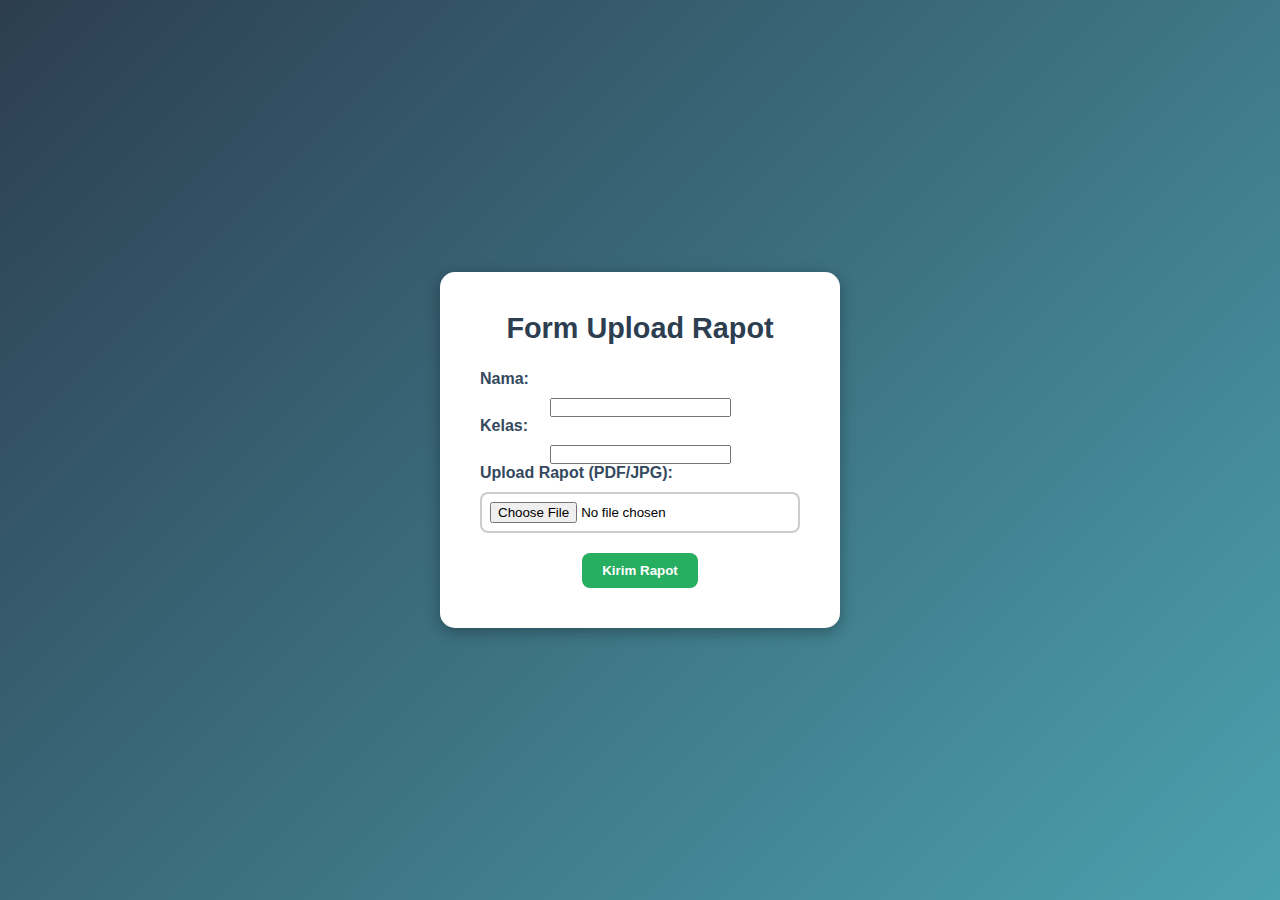
<file: laporan.html>
<!DOCTYPE html>
<html lang="id">
<head>
    <meta charset="UTF-8">
    <meta name="viewport" content="width=device-width, initial-scale=1.0">
    <title>Upload Rapot - Organisasi Gereja</title>
    <link rel="stylesheet" href="upload.css">
</head>
<body>
    <div class="container">
        <h1>Form Upload Rapot</h1>
        <form action="#" method="post" enctype="multipart/form-data">
            <label for="nama">Nama:</label>
                <input type="text" id="nama" name="nama" required>

            <label for="namakelas">Kelas:</label>
                <input type="text" id="namakelas" name="namakelas" required>

            <label for="rapot">Upload Rapot (PDF/JPG):</label>
                <input type="file" id="rapot" name="rapot" accept=".pdf,.jpg,.jpeg" required>

            <button type="submit">Kirim Rapot</button>
        </form>
    </div>
</body>
</html>
</file>
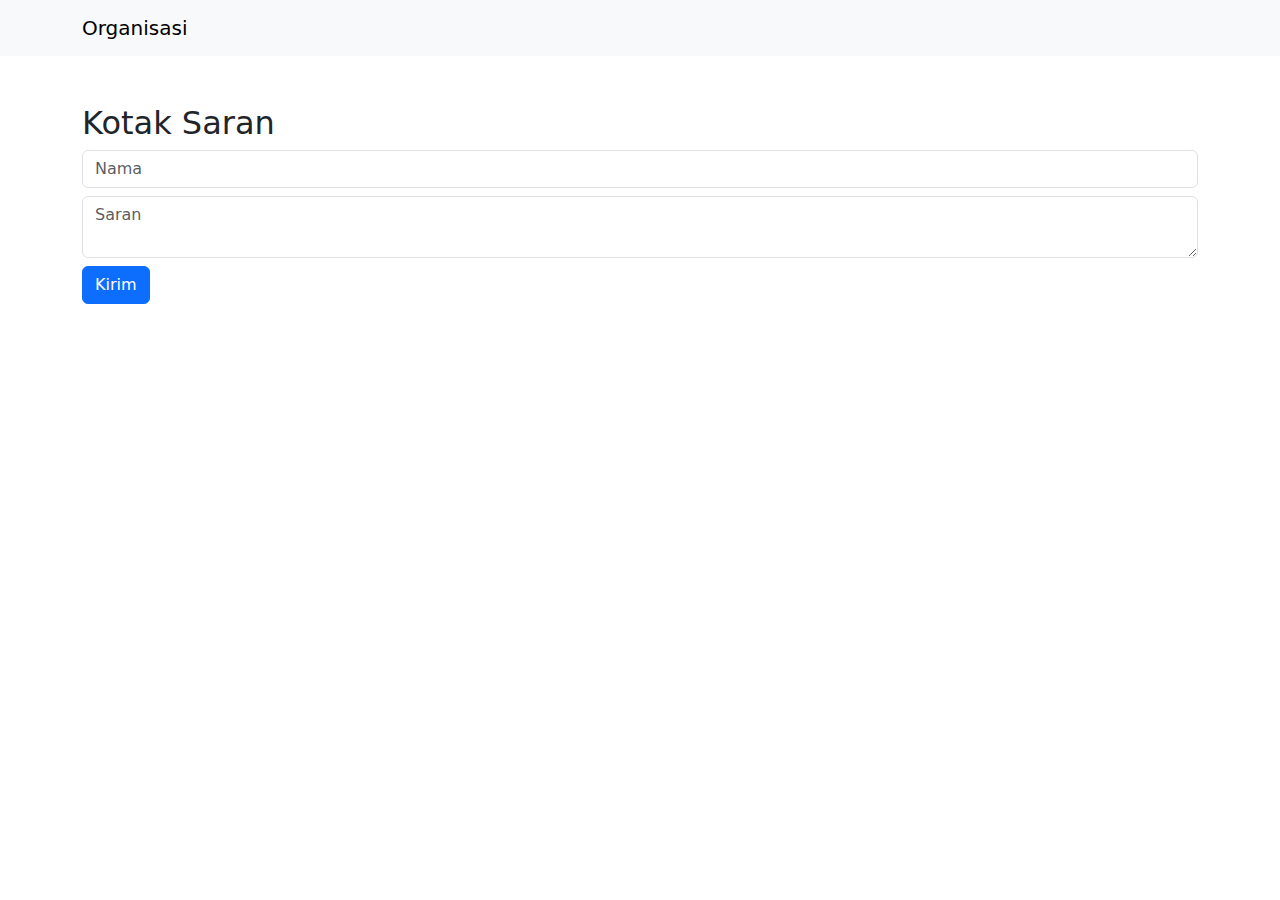
<file: saran.html>
<!DOCTYPE html>
<html lang="en">
<head>
    <meta charset="UTF-8">
    <meta name="viewport" content="width=device-width, initial-scale=1.0">
    <title>Kotak Saran</title>
    <link href="https://cdn.jsdelivr.net/npm/bootstrap@5.3.0/dist/css/bootstrap.min.css" rel="stylesheet">
</head>
<body>
    <nav class="navbar navbar-expand-lg navbar-light bg-light">
        <div class="container">
            <a class="navbar-brand" href="index.html">Organisasi</a>
            <!-- Navigasi sama -->
        </div>
    </nav>
    <div class="container mt-5">
        <h2>Kotak Saran</h2>
        <form id="saranForm">
            <input type="text" id="saranName" placeholder="Nama" required class="form-control mb-2">
            <textarea id="saranMessage" placeholder="Saran" required class="form-control mb-2"></textarea>
            <button type="submit" class="btn btn-primary">Kirim</button>
        </form>
    </div>
    <script src="https://cdn.jsdelivr.net/npm/bootstrap@5.3.0/dist/js/bootstrap.bundle.min.js"></script>
    <script>
        const scriptURL = 'YOUR_SCRIPT_URL';
        document.getElementById('saranForm').add
</file>
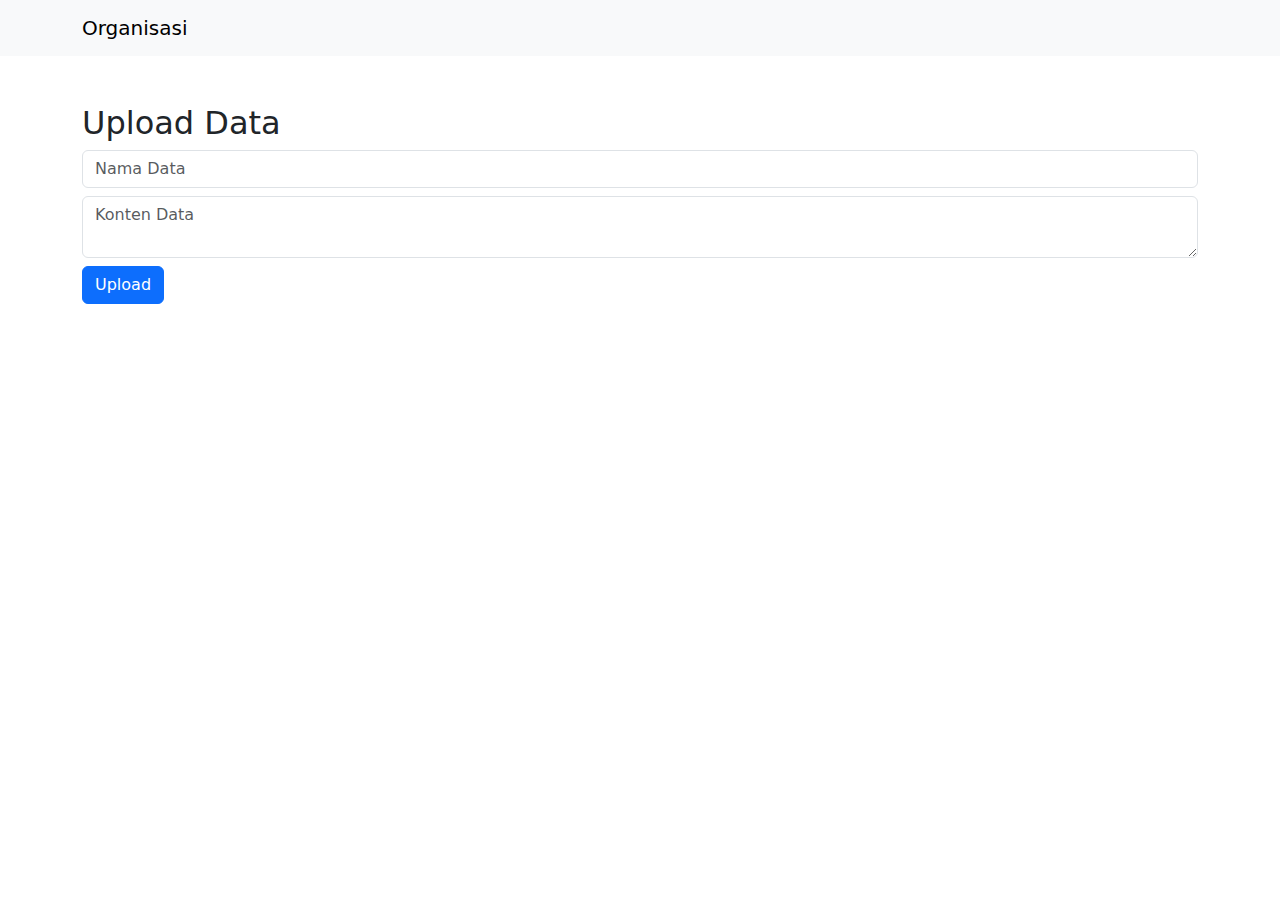
<file: upload.html>
<!DOCTYPE html>
<html lang="en">
<head>
    <meta charset="UTF-8">
    <meta name="viewport" content="width=device-width, initial-scale=1.0">
    <title>Upload Data</title>
    <link href="https://cdn.jsdelivr.net/npm/bootstrap@5.3.0/dist/css/bootstrap.min.css" rel="stylesheet">
</head>
<body>
    <nav class="navbar navbar-expand-lg navbar-light bg-light">
        <div class="container">
            <a class="navbar-brand" href="index.html">Organisasi</a>
            <!-- Navigasi sama -->
        </div>
    </nav>
    <div class="container mt-5">
        <h2>Upload Data</h2>
        <form id="uploadForm">
            <input type="text" id="dataName" placeholder="Nama Data" required class="form-control mb-2">
            <textarea id="dataContent" placeholder="Konten Data" required class="form-control mb-2"></textarea>
            <button type="submit" class="btn btn-primary">Upload</button>
        </form>
    </div>
    <script src="https://cdn.jsdelivr.net/npm/bootstrap@5.3.0/dist/js/bootstrap.bundle.min.js"></script>
    <script>
        const scriptURL = 'YOUR_SCRIPT_URL';
        document.getElementById('uploadForm').addEventListener('submit', function(e) {
            e.preventDefault();
            const data = {
                type: 'upload',
                name: document.getElementById('dataName').value,
                message: document.getElementById('dataContent').value
            };
            fetch(scriptURL, { method: 'POST', body: JSON.stringify(data) })
                .then(response => alert('Data berhasil diupload!'))
                .catch(error => alert('Error: ' + error));
        });
    </script>
</body>
</html>
</file>
<file: upload.css>
/* Reset dasar */
* {
    margin: 0;
    padding: 0;
    box-sizing: border-box;
    font-family: "Poppins", sans-serif;
}

/* Warna latar belakang dan posisi tengah */
body {
    background: linear-gradient(135deg, #2c3e50, #4ca1af);
    display: flex;
    justify-content: center;
    align-items: center;
    height: 100vh;
}

/* Kontainer utama */
.container {
    background-color: #ffffff;
    padding: 40px;
    border-radius: 15px;
    box-shadow: 0 4px 15px rgba(0, 0, 0, 0.3);
    width: 90%;
    max-width: 400px;
    text-align: center;
}

/* Judul */
.container h1 {
    color: #2c3e50;
    margin-bottom: 25px;
    font-size: 1.8em;
}

/* Label */
label {
    display: block;
    font-weight: 600;
    color: #34495e;
    margin-bottom: 10px;
    text-align: left;
}

/* Input file */
input[type="file"] {
    width: 100%;
    padding: 8px;
    border: 2px solid #ccc;
    border-radius: 8px;
    cursor: pointer;
    transition: border 0.3s ease;
}

input[type="file"]:hover {
    border-color: #4ca1af;
}

/* Tombol kirim */
button {
    margin-top: 20px;
    background-color: #27ae60;
    color: white;
    border: none;
    padding: 10px 20px;
    border-radius: 8px;
    cursor: pointer;
    font-weight: bold;
    transition: background 0.3s ease;
}

button:hover {
    background-color: #2ecc71;
}

/* Responsif untuk HP */
@media (max-width: 480px) {
    .container {
        padding: 25px;
    }
    h1 {
        font-size: 1.5em;
    }
}
</file>
